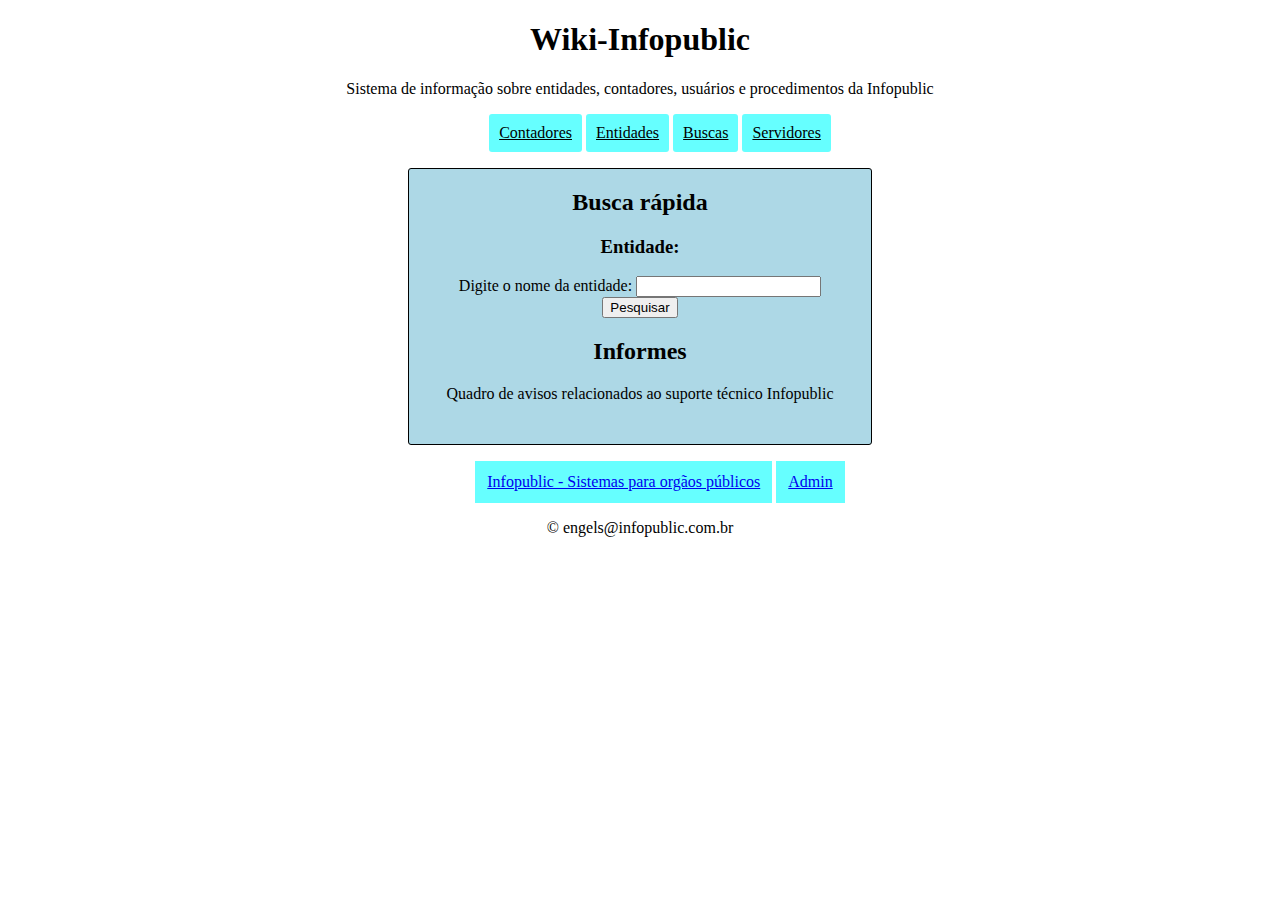
<file: index.html>
<!DOCTYPE html>
<html lang="pt-br" dir="ltr">
  <head>
    <meta charset="utf-8">
    <title>Wiki-Infopublic</title>
    <link rel="stylesheet" type="text/css" href="style.css">
  </head>
  <body>
    <header>
      <h1>Wiki-Infopublic</h1>
      <p>Sistema de informação sobre entidades, contadores, usuários e procedimentos da Infopublic</p>
      <nav>
        <ul>
          <li><a href="./infopublic/contadores.html">Contadores</a></li>
          <li><a href="./infopublic/cadastro_unidade.html">Entidades</a></li>
          <li><a href="./infopublic/exibir_dados.html">Buscas</a></li>
          <li><a href="">Servidores</a></li>
        </ul>
      </nav>
    </header>

	<main>
		<section>
			<h2>Busca rápida</h2>
			<article>
				<h3>Entidade:</h3>
				<form action="retorna_entidade.php" method="POST">
					<label for="entidade">Digite o nome da entidade:</label>
					<input type="text" id="entidade" name="entidade"><br />
					<input type="submit" value="Pesquisar">
				</form>
			</article>
		</section>
		<section>
			<h2>Informes</h2>
			<p>Quadro de avisos relacionados ao suporte técnico Infopublic</p>
		</section>
	</main>

    <footer>
      <nav>
        <ul>
          <li><a href="http://www.infopublic.com.br">Infopublic - Sistemas para orgãos públicos</a></li>
          <li><a href="admin-area.html">Admin</a></li>
        </ul>
      </nav>
      <p>&copy; engels@infopublic.com.br</p>
    </footer>


  </body>
</html>
</file>
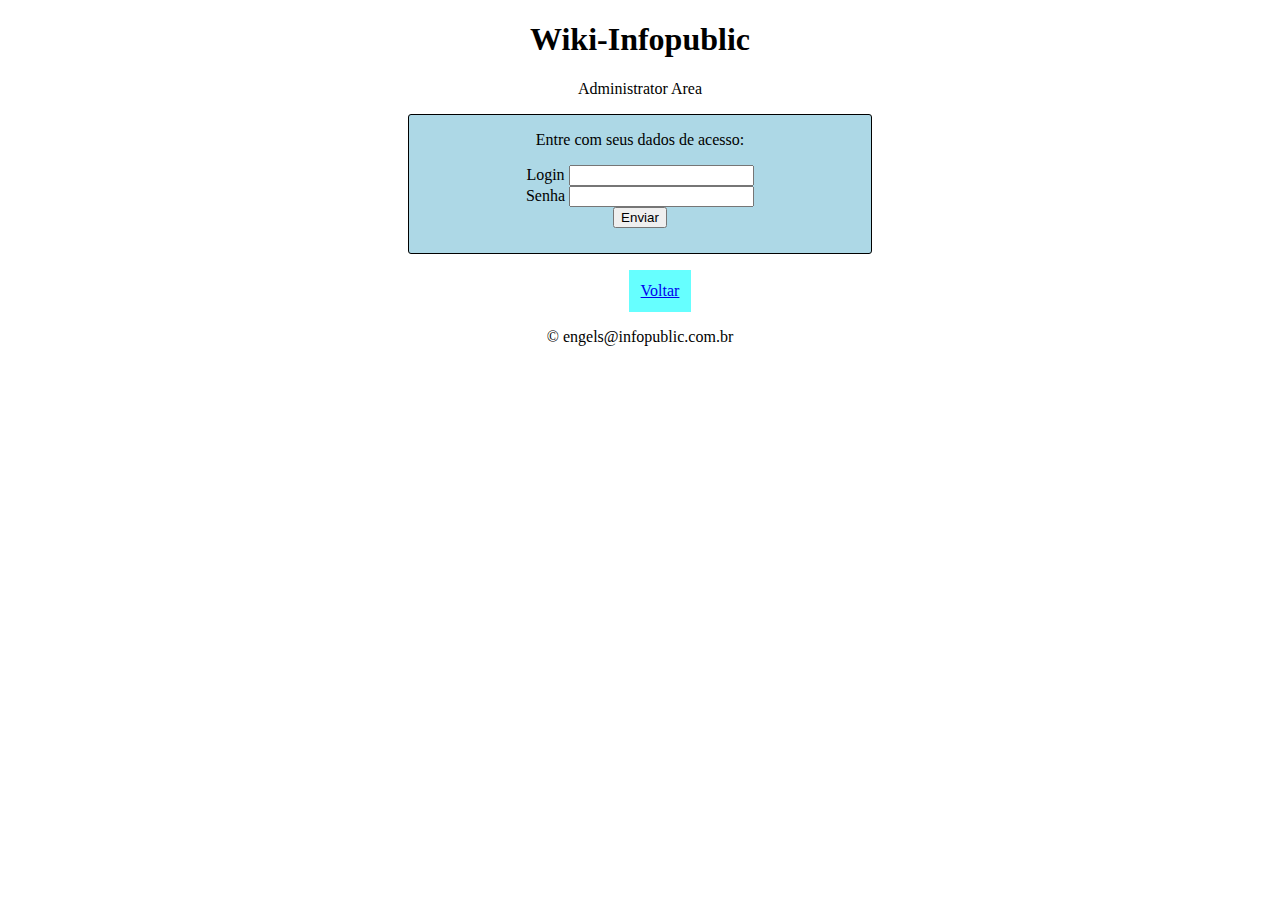
<file: admin-area.html>
<!DOCTYPE html>
<html lang="pt-br">
<head>
	<title>Admin-area</title>
	<meta charset="utf-8">
	<link rel="stylesheet" type="text/css" href="style.css">
</head>
<body>
	<header>
		<h1>Wiki-Infopublic</h1>
		<p>Administrator Area</p>
	</header>
	<main>
		<section>
			<p>Entre com seus dados de acesso:</p>
			<article>
				<form action="acesso.php" method="POST">
					<label for="login">Login </label>
					<input type="text" id="login" name="login"><br />
					<label for="senha">Senha </label>
					<input type="password" id="senha" name="senha"><br />
					<input type="submit" value="Enviar">
				</form>
			</article>
		</section>
	</main>
	<footer>
		<nav>
			<ul>
				<li><a href="index.php">Voltar</a></li>
			</ul>
		</nav>
		<p>&copy; engels@infopublic.com.br</p>
	</footer>

</body>
</html>
</file>
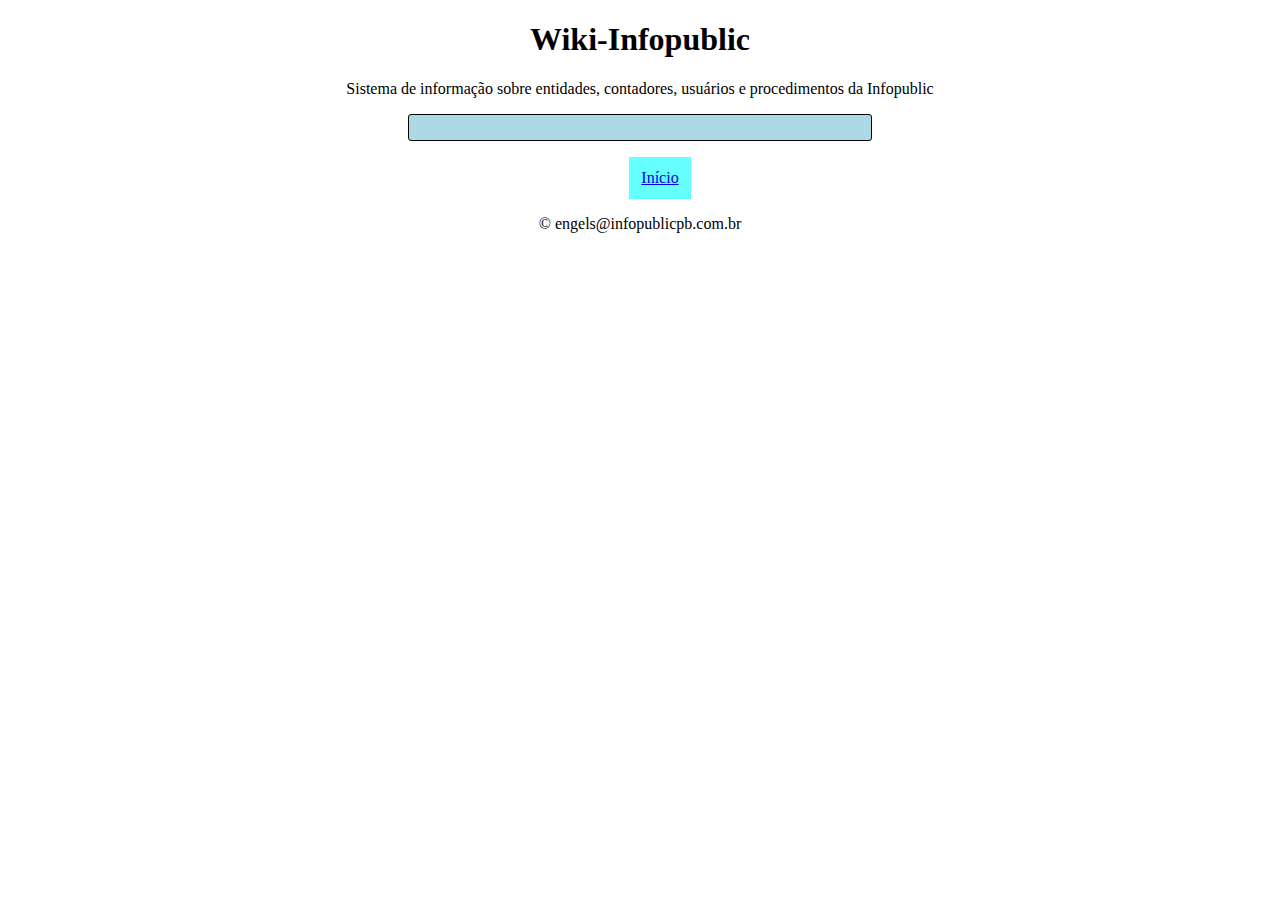
<file: cadastro_servidores.html>
<!DOCTYPE html>
<html>
	<head>
		<title></title>
		<meta charset="utf-8">
		<link rel="stylesheet" type="text/css" href="style.css">
	</head>
	<body>
		<header>
			<h1>Wiki-Infopublic</h1>
      		<p>Sistema de informação sobre entidades, contadores, usuários e procedimentos da Infopublic</p>
      		<nav>
      			
      		</nav>
		</header>
		<main>
		</main>
		<footer>
			<nav>
				<ul>
				<li><a href="index.php">Início</a></li>
				</ul>
			</nav>
			<p>&copy; engels@infopublicpb.com.br</p>
		</footer>
	</body>
</html>
</file>
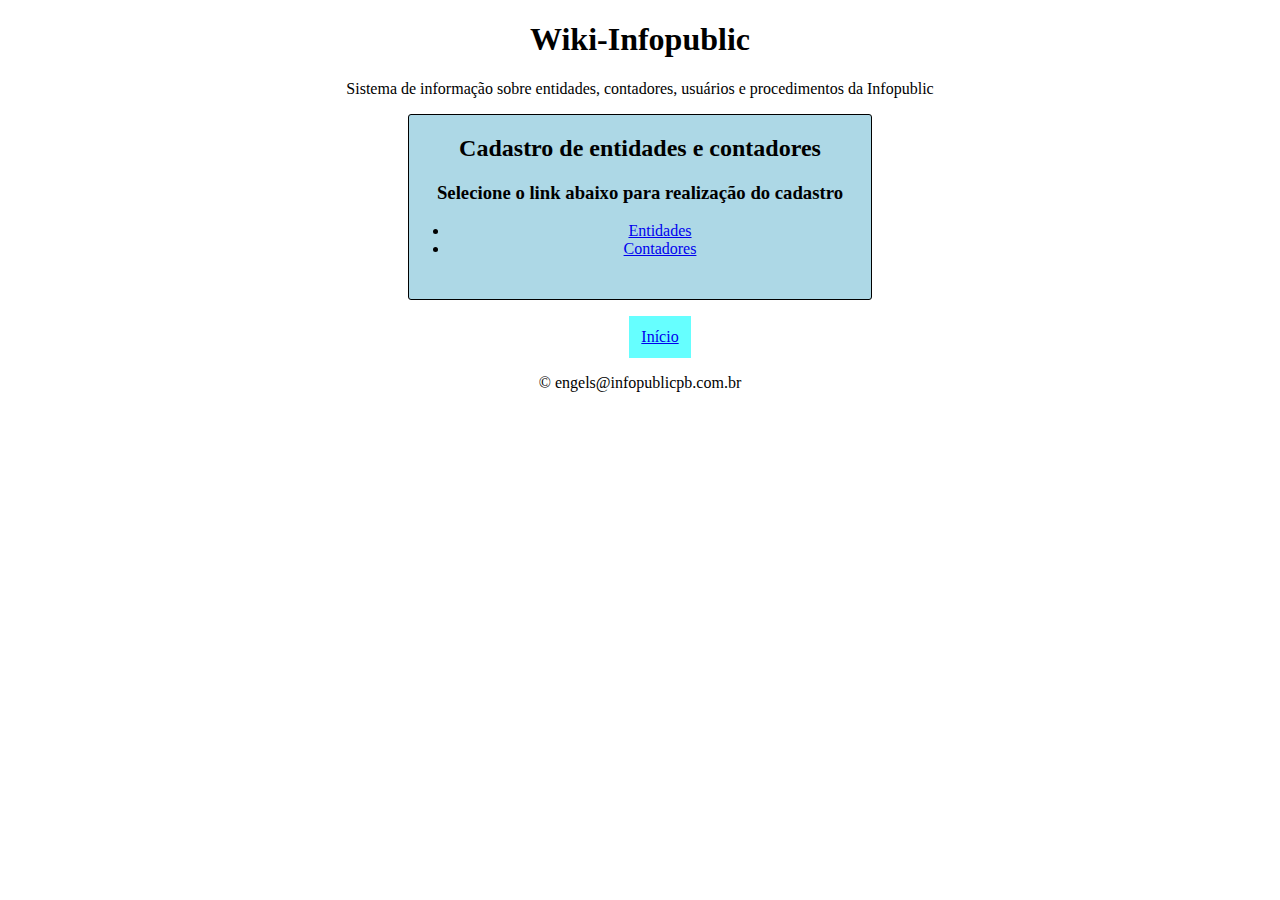
<file: cadastros.html>
<!DOCTYPE html>
<html>
	<head>
		<title></title>
		<meta charset="utf-8">
		<link rel="stylesheet" type="text/css" href="style.css?version=12">
	</head>
	<body>
		<header>
			<h1>Wiki-Infopublic</h1>
      		<p>Sistema de informação sobre entidades, contadores, usuários e procedimentos da Infopublic</p>
		</header>
		<main>
			<section>
				<h2>Cadastro de entidades e contadores</h2>
				<article>
					<h3>Selecione o link abaixo para realização do cadastro</h3>
					<ul>
						<li><a href="./infopublic/cadastro_unidade.html">Entidades</a></li>
						<li><a href="./infopublic/cadastro_contadores.html">Contadores</a></li>
					</ul>	
					
				</article>
			</section>
		</main>
		<footer>
			<nav>
				<ul>
				<li><a href="index.php">Início</a></li>
				</ul>
			</nav>
			<p>&copy; engels@infopublicpb.com.br</p>
		</footer>
	</body>
</html>
</file>
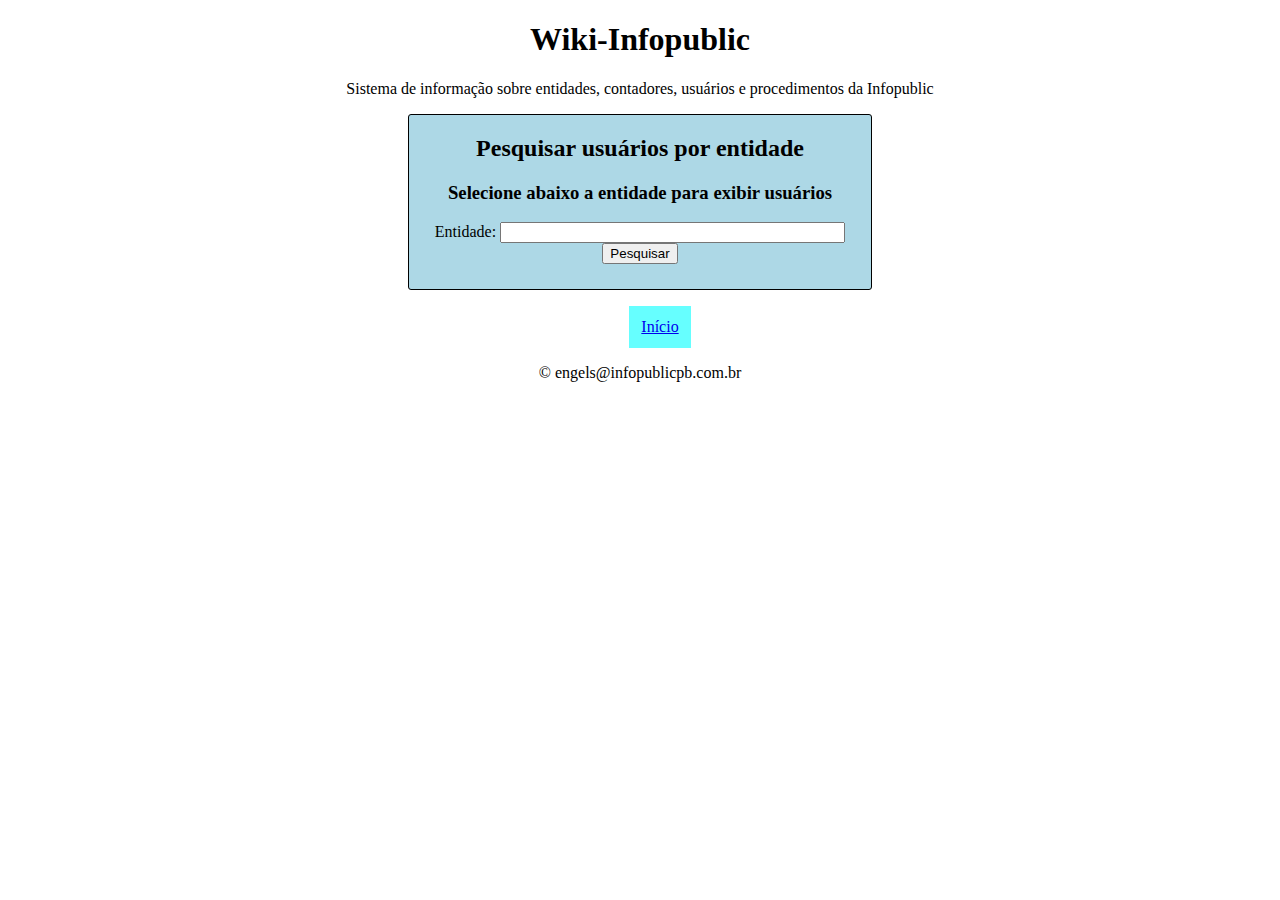
<file: usuarios.html>
<!DOCTYPE html>
<html>
	<head>
		<title></title>
		<meta charset="utf-8">
		<link rel="stylesheet" type="text/css" href="style.css?version=12">
	</head>
	<body>
		<header>
			<h1>Wiki-Infopublic</h1>
      		<p>Sistema de informação sobre entidades, contadores, usuários e procedimentos da Infopublic</p>
		</header>
		<main>
			<section>
				<h2>Pesquisar usuários por entidade</h2>
				<article>
					<h3>Selecione abaixo a entidade para exibir usuários</h3>
					<form action="usuarios_entidade.php" method="POST">
						<label for="entidade">Entidade: </label>
						<input type="text" id="entidade" name="entidade" size="40"><br />
						<input type="submit" value="Pesquisar">
					</form>
				</article>
			</section>
		</main>
		<footer>
			<nav>
				<ul>
				<li><a href="index.php">Início</a></li>
				</ul>
			</nav>
			<p>&copy; engels@infopublicpb.com.br</p>
		</footer>
	</body>
</html>
</file>
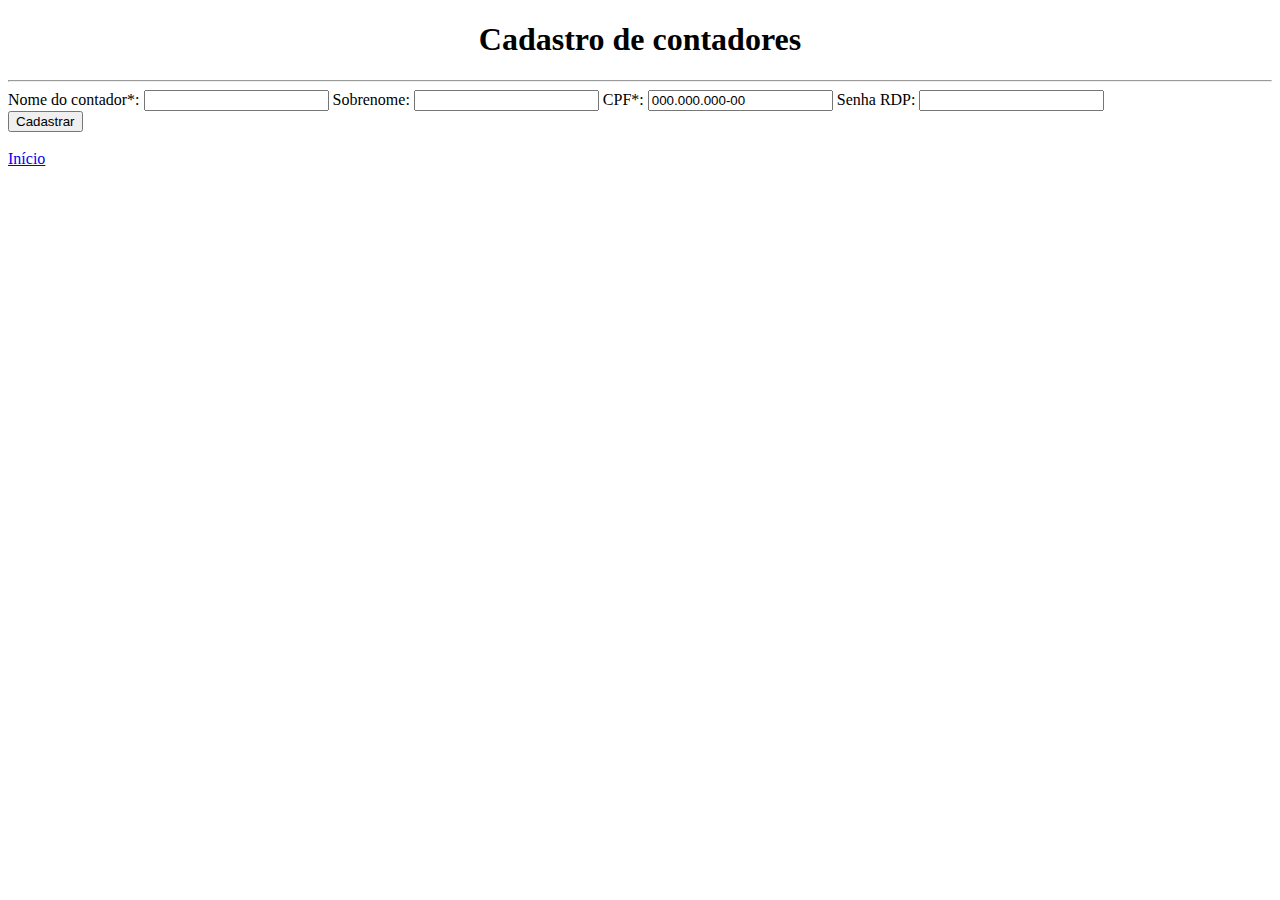
<file: infopublic/cadastro_contadores.html>
<!DOCTYPE html>
<html lang="pt-br" dir="ltr">
  <head>
    <meta charset="utf-8">
    <title>Cadastro de contadores</title>
  </head>
  <body>
    <h1 style="text-align:center;">Cadastro de contadores</h1>
    <hr>
    <form action="cadastro_contador.php" method="POST">

      <label for="nome">Nome do contador*:</label>
      <input type="text" name="nome" id="nome">

      <label for="sobrenome">Sobrenome:</label>
      <input type="text" name="sobrenome" id="sobrenome">

      <label for="cpf">CPF*:</label>
      <input type="text" name="cpf" id="cpf" value="000.000.000-00">

      <label for="contador-pass">Senha RDP:</label>
      <input type="text" id="contador-pass" name="contador-pass"><br />

      <input type="submit" value="Cadastrar" name="submit">
    </form><br />
      <a href="../index.php">Início</a>
  </body>
</html>
</file>
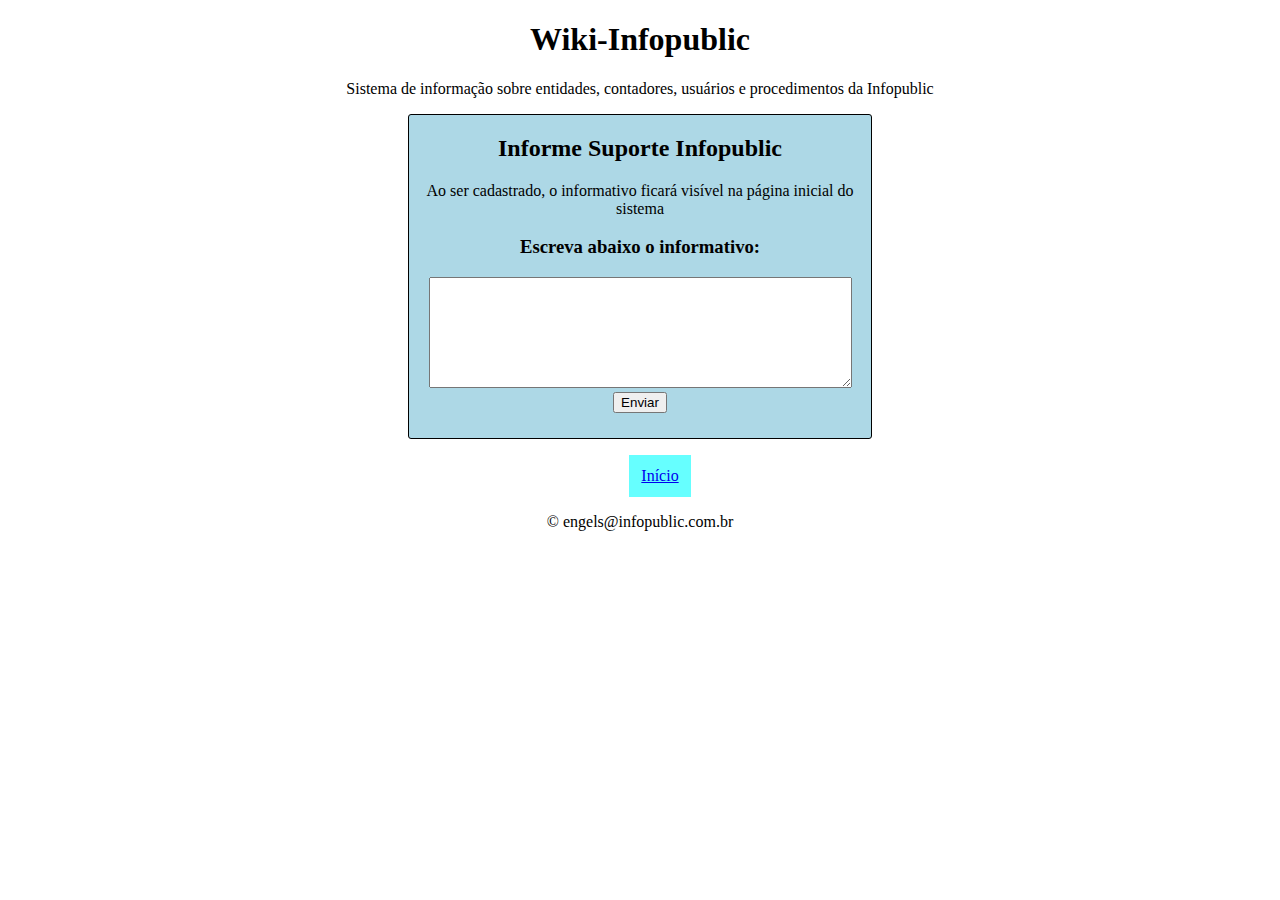
<file: infopublic/cadastro_informes.html>
<!DOCTYPE html>
<html lang="pt-br" dir="ltr">
  <head>
    <meta charset="utf-8">
    <title>Wiki-Infopublic</title>
    <link rel="stylesheet" type="text/css" href="../style.css">
  </head>
  <body>
    <header>
      <h1>Wiki-Infopublic</h1>
      <p>Sistema de informação sobre entidades, contadores, usuários e procedimentos da Infopublic</p>
    </header>

	<main>
		<section>
			<h2>Informe Suporte Infopublic</h2>
      <p>Ao ser cadastrado, o informativo ficará visível na página inicial do sistema</p>
			<article>
				<h3>Escreva abaixo o informativo:</h3>
				<form action="informes.php" method="POST">
          <textarea name="message" rows="7" cols="50"></textarea><br />
          <input type="submit" value="Enviar">
        </form>
			</article>
		</section>
	</main>

    <footer>
      <nav>
        <ul>
          <li><a href="./index.php">Início</a></li>
        </ul>
      </nav>
      <p>&copy; engels@infopublic.com.br</p>
    </footer>


  </body>
</html>
</file>
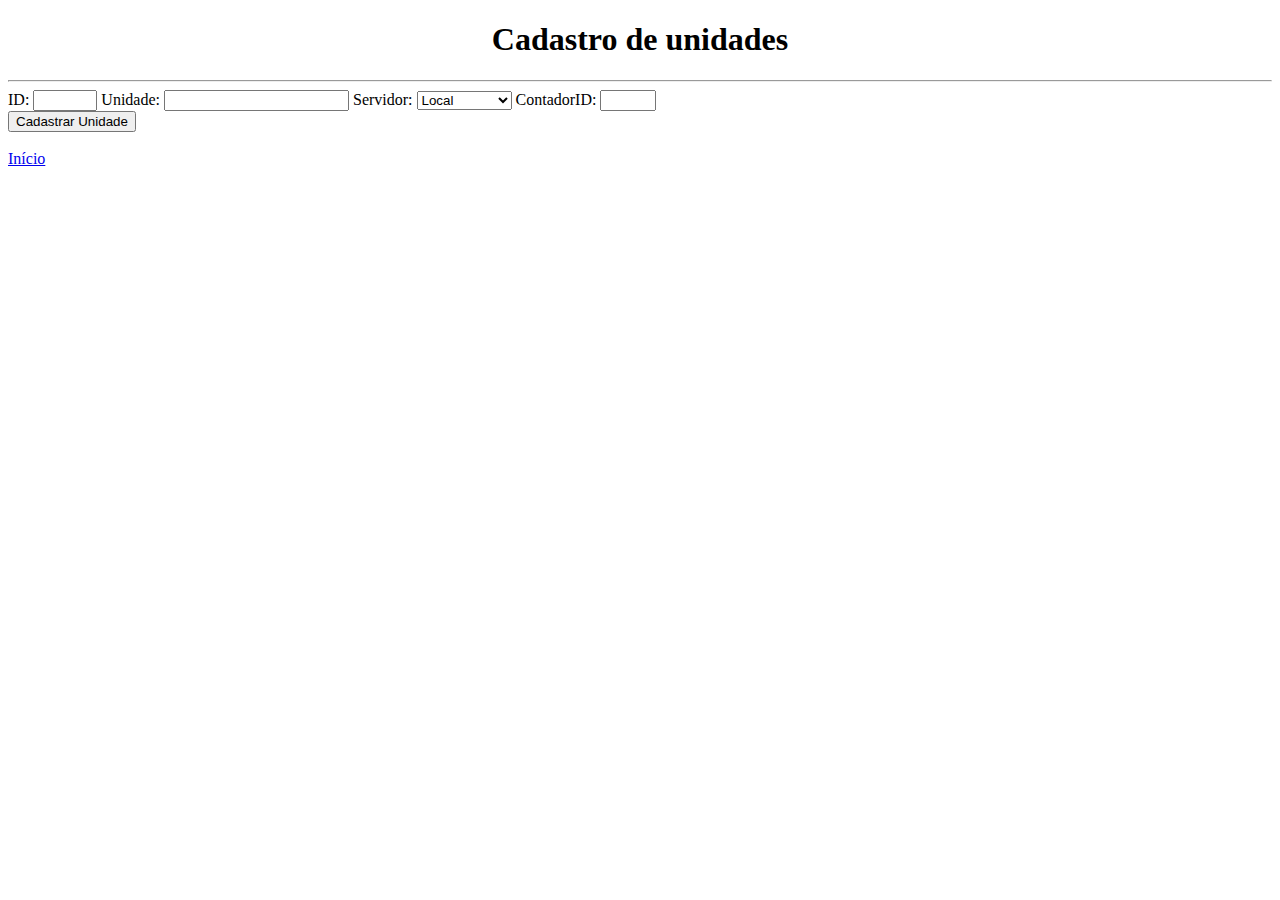
<file: infopublic/cadastro_unidade.html>
<!DOCTYPE html>
<html lang="pt-br" dir="ltr">
  <head>
    <meta charset="utf-8">
    <title>Cadastro de unidades</title>
    <link rel="stylesheet" type="text/css" href="../style.css">
  </head>
  <body>
    <h1 style="text-align:center;">Cadastro de unidades</h1>
    <hr>
    <form action="cadastro_unidade.php" method="POST">
      <label for="id">ID:</label>
      <input type="number" name="id" id="id" min="1" max="100">

      <label for="nome">Unidade:</label>
      <input type="text" id="nome" name="nome">

      <label for="servidor">Servidor:</label>
      <select id="servidor" name="servidor">
        <option value="local">Local</option>
        <option value="antigo_ts">TS-Antigo</option>
        <option value="vm_10.0.6.4">VM-10.0.6.4</option>
        <option value="vm_10.0.6.6">VM-10.0.6.6</option>
        </select>

      <label for="id_contador">ContadorID:</label>
      <input type="number" id="id_contador" name="id_contador" min="1" max="50"><br />

      <input type="submit" value="Cadastrar Unidade" name="submit">



    </form><br />
    <a href="../index.php">Início</a>
  </body>
</html>
</file>
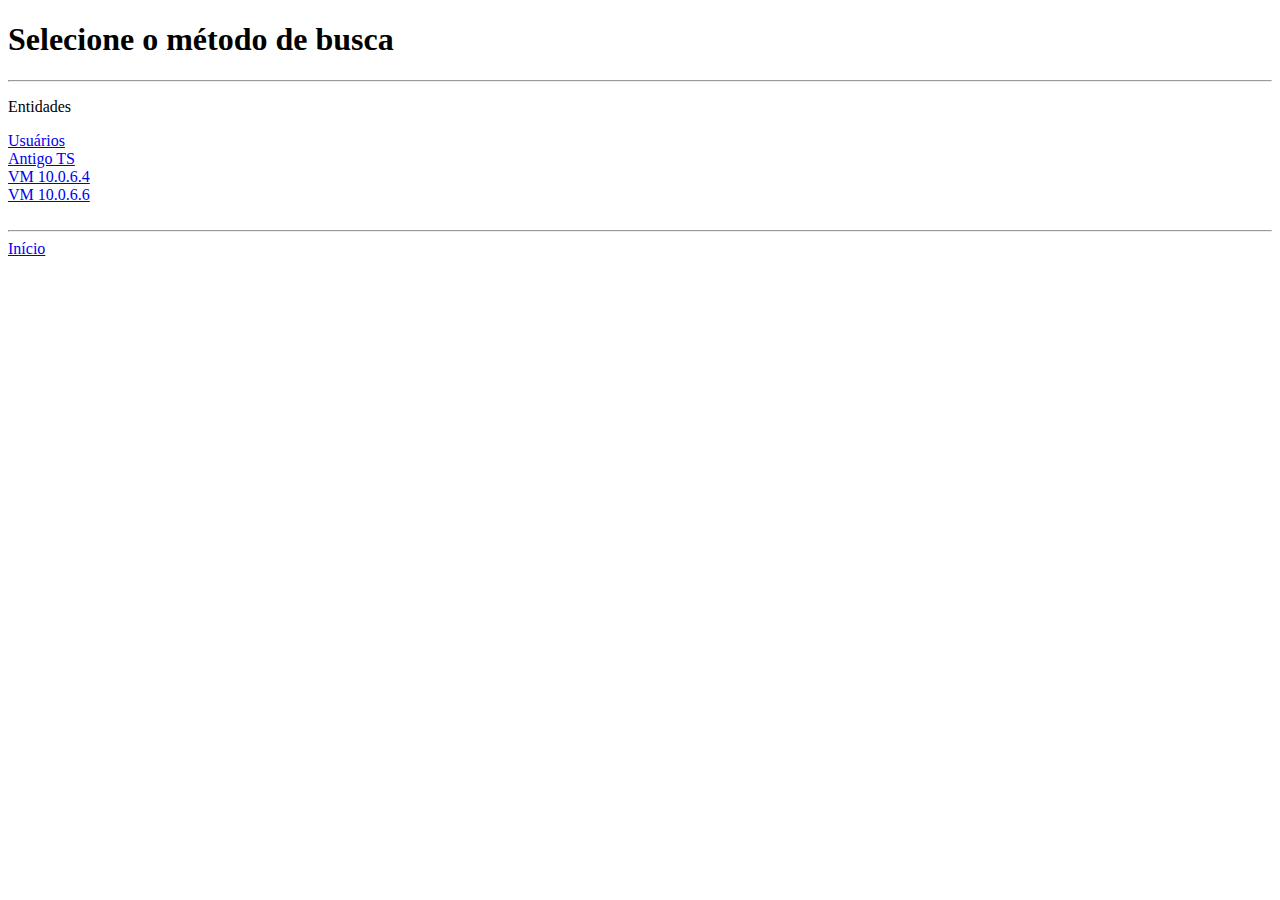
<file: infopublic/exibir_dados.html>
<!DOCTYPE html>
<html lang="pt" dir="ltr">
  <head>
    <meta charset="utf-8">
    <title></title>
  </head>
  <body>
    <h1>Selecione o método de busca</h1>
    <hr>
    <p>Entidades</p>
	<a href="./busca_servidores/pesquisa_usuarios.html">Usuários</a><br />
    <a href="./busca_servidores/tsantigo.php">Antigo TS</a><br />
    <a href="./busca_servidores/vm4.php">VM 10.0.6.4</a><br />
    <a href="./busca_servidores/vm6.php">VM 10.0.6.6</a><br /><br />
    <hr>
    <a href="../index.php">Início</a>
  </body>
</html>
</file>
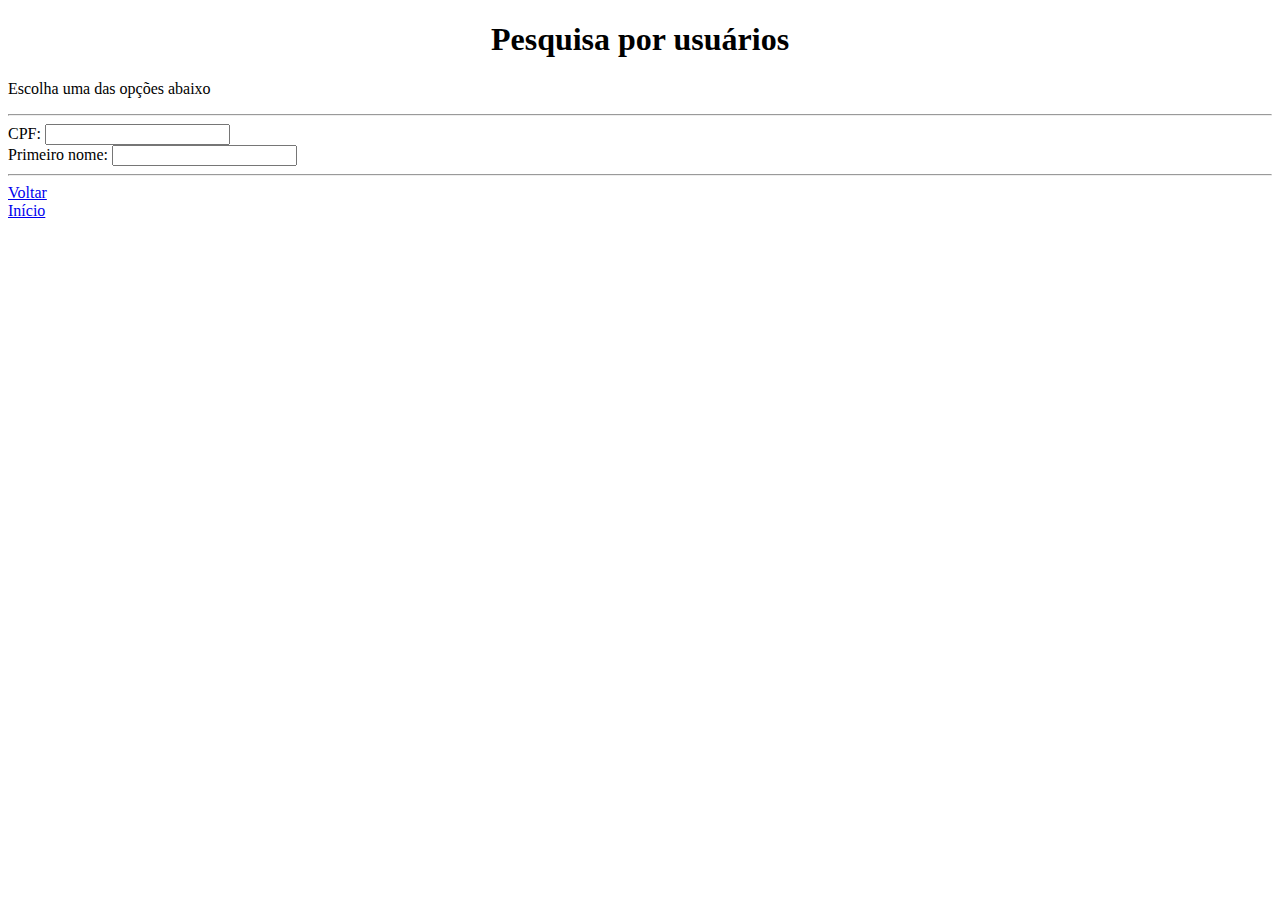
<file: infopublic/busca_servidores/pesquisa_usuarios.html>
<!DOCTYPE html>
<html lang="pt" dir="ltr">
  <head>
    <meta charset="utf-8">
    <title>Entidades TS-Antigo</title>
    <style>
      table, tr {
        width: 100%;
        text-align: center;
      }
      table, th, td {
        border: 1px solid black;
        border-collapse: collapse;
      }
    </style>
  </head>
  <body>
    <h1 style="text-align:center;">Pesquisa por usuários</h1>
	<p> Escolha uma das opções abaixo </p>
    <hr>
      <form action="mostra_usuarios.php" method="POST">
		<label for="cpf">CPF:</label>
		<input type="text" id="cpf" name="cpf"><br />
		<label for="nome">Primeiro nome:</label>
		<input type="text" id="nome" name="nome">
	  </form>
    <hr>
    <a href="../exibir_dados.html">Voltar</a><br />
    <a href="../../index.php">Início</a>
  </body>
</html>
</file>
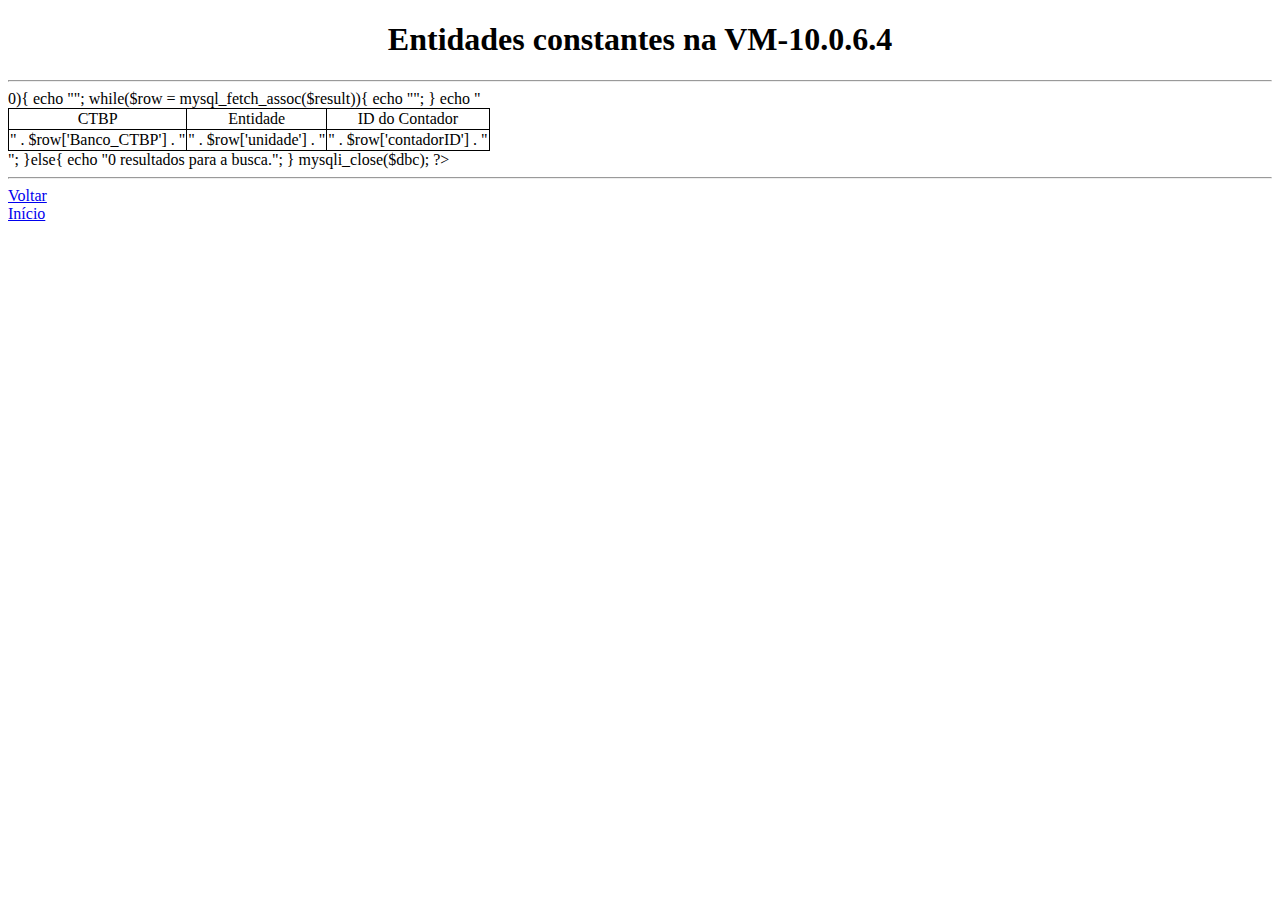
<file: infopublic/busca_servidores/vm4.html>
<!DOCTYPE html>
<html lang="pt" dir="ltr">
	<head>
		<meta charset="utf-8">
		<style>
			table, tr {
				width: 100;
				text-align: center;
			}
			table, th, td {
				border: 1px solid black;
				border-collapse: collapse;
			}
		</style>
	</head>
	<body>
		<h1 style="text-align: center;">Entidades constantes na VM-10.0.6.4</h1>
		<hr>
			<?php
				$local = "localhost";
				$user = "engels";
				$senha = "engelsink666";
				$banco = "infopublic";
				
				$dbc = mysqli_connect($local, $user, $senha, $banco);
				
				if(!$dbc){
					die("Falha ao conectar-se com o banco de dados: " . $(mysqli_connect_error()));
				}
				
				$query = "SELECT Banco_CTBP, unidade, contadorID FROM lugares WHERE servidor='vm_10.0.6.4'";
				
				$result = mysqli_query($dbc, $query);
				
				if(mysqli_num_rows($result) > 0){
					echo "<table><tr><td>CTBP</td><td>Entidade</td><td>ID do Contador</td></tr>";
					while($row = mysql_fetch_assoc($result)){
						echo "<tr><td>" . $row['Banco_CTBP'] . "</td><td>" . $row['unidade'] . "</td><td>" . $row['contadorID'] . "</td></tr>";
						}
					echo "</table>";
					}else{
						echo "0 resultados para a busca.";
					}
				mysqli_close($dbc);
			?>
		<hr>
		<a href="../exibir_dados.html">Voltar</a><br />
		<a href="../../index.html">Início</a>
	</body>
</html>
</file>
<file: style.css>
h1.title {
  border-style: solid;
  border-width: 0px 0px 2px 0px;
}

main {
  margin-right: 400px;
  margin-left: 400px;
  text-align: center;
  box-sizing: border-box;
  background-color: lightblue;
  border-style: solid;
  border-width: 1px;
  border-radius: 3px;
  padding-bottom: 25px;
}

footer{
  text-align: center;
}

footer p a{
  text-align: center;
  display: inline-block;
}

header {
  text-align: center;
}
header ul {
  text-align: center;
}
header li {
  background: #66ffff;
  display: inline-block;
  padding: 10px;
  border-radius: 3px;
}

header a{
  color: black;
}

header li a:hover{
  background: #3333cc;
  border: 1px solid black;
  color: white;
}

footer li{
	text-align: center;
  background: #66ffff;
  display: inline-block;
  padding: 12px;
  border-top-color: 3px;
}
</file>
